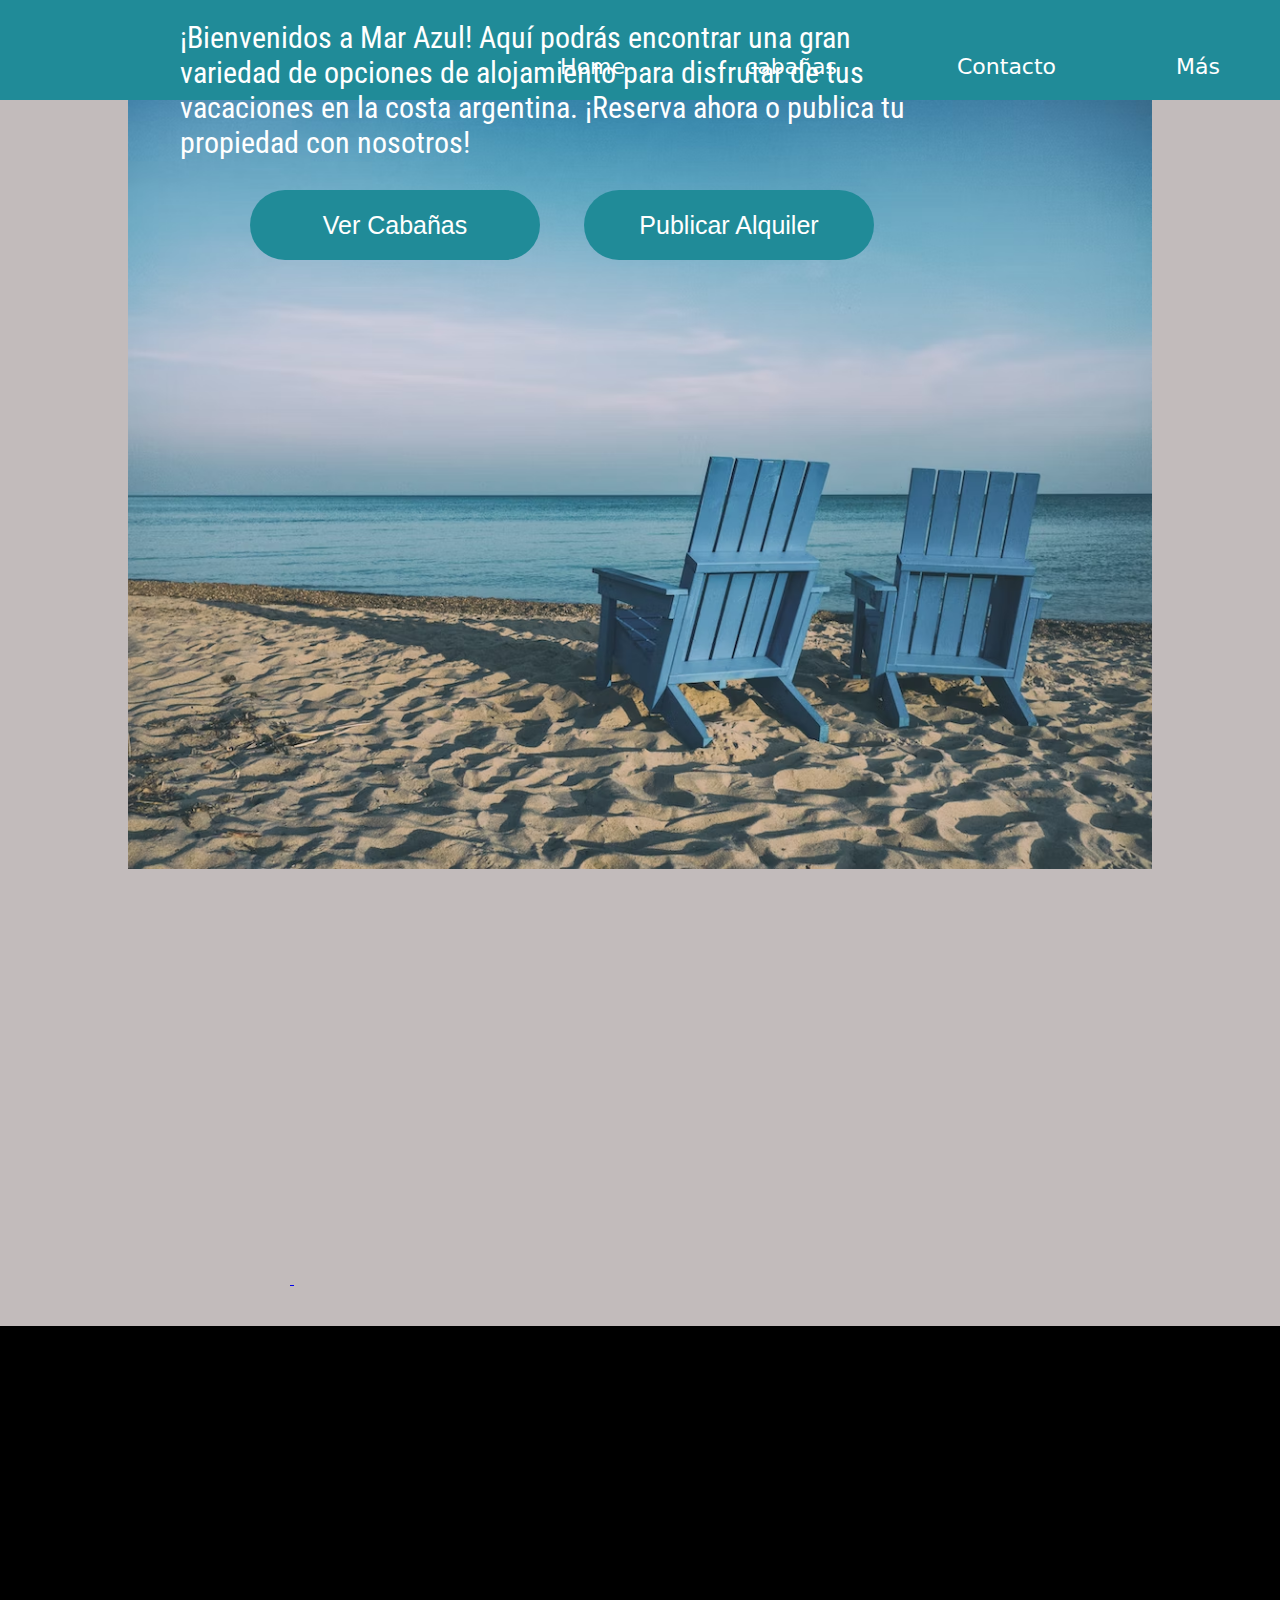
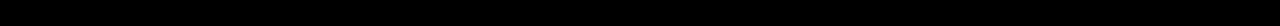
<file: root/page/index.html>
<!DOCTYPE html>
<html lang="en">
<head>
    <link rel="stylesheet" href="https://fonts.googleapis.com/css?family=Montserrat">
    <link href="https://fonts.googleapis.com/css2?family=Roboto+Condensed:wght@300;400;700&display=swap" rel="stylesheet">
    <link href="https://fonts.googleapis.com/css?family=Arimo&display=swap" rel="stylesheet">
    <meta charset="UTF-8">
    <meta http-equiv="X-UA-Compatible" content="IE=edge">
    <meta name="viewport" content="width=device-width, initial-scale=1.0">
    <link rel="stylesheet" href="../assest/css/navbar.css">
    <link rel="stylesheet" href="../assest/css/seccionPrincipal.css">
    <link rel="stylesheet" href="../assest/css/style.css">
    <title>Home</title>
</head>
<body>
    <div class="container">
        <ul>
            <li><a class="active" href="#home">Más</a></li>
            <li><a href="#news">Contacto</a></li>
            <li><a href="#VentaCabañas">cabañas</a></li>
            <li><a href="#about">Home</a></li>
        </ul>
        <img src="../assest/img/playaHome.avif" alt="">
        <h1 class = "tituloPlaya"> CABAÑAS DE MAR AZUL </h1>
        <p class="textoPlaya">¡Bienvenidos a Mar Azul! Aquí podrás encontrar una gran <br> variedad de opciones de alojamiento para disfrutar de tus <br> vacaciones en la costa argentina. ¡Reserva ahora o publica tu <br> propiedad con nosotros!</p>
        <a href="./VentaCabañas.html">
            <button class="botonCabañas">Ver Cabañas</button>
        </a>
        <a href="">
            <button class="botonCabañas2">Publicar Alquiler </button>
        </a>
        

        <div id="divFooter">
            <footer class="seccionFooter">
                <p>HOLA</p>
            </footer>
        </div>
    </div>
</body>
</html>
</file>
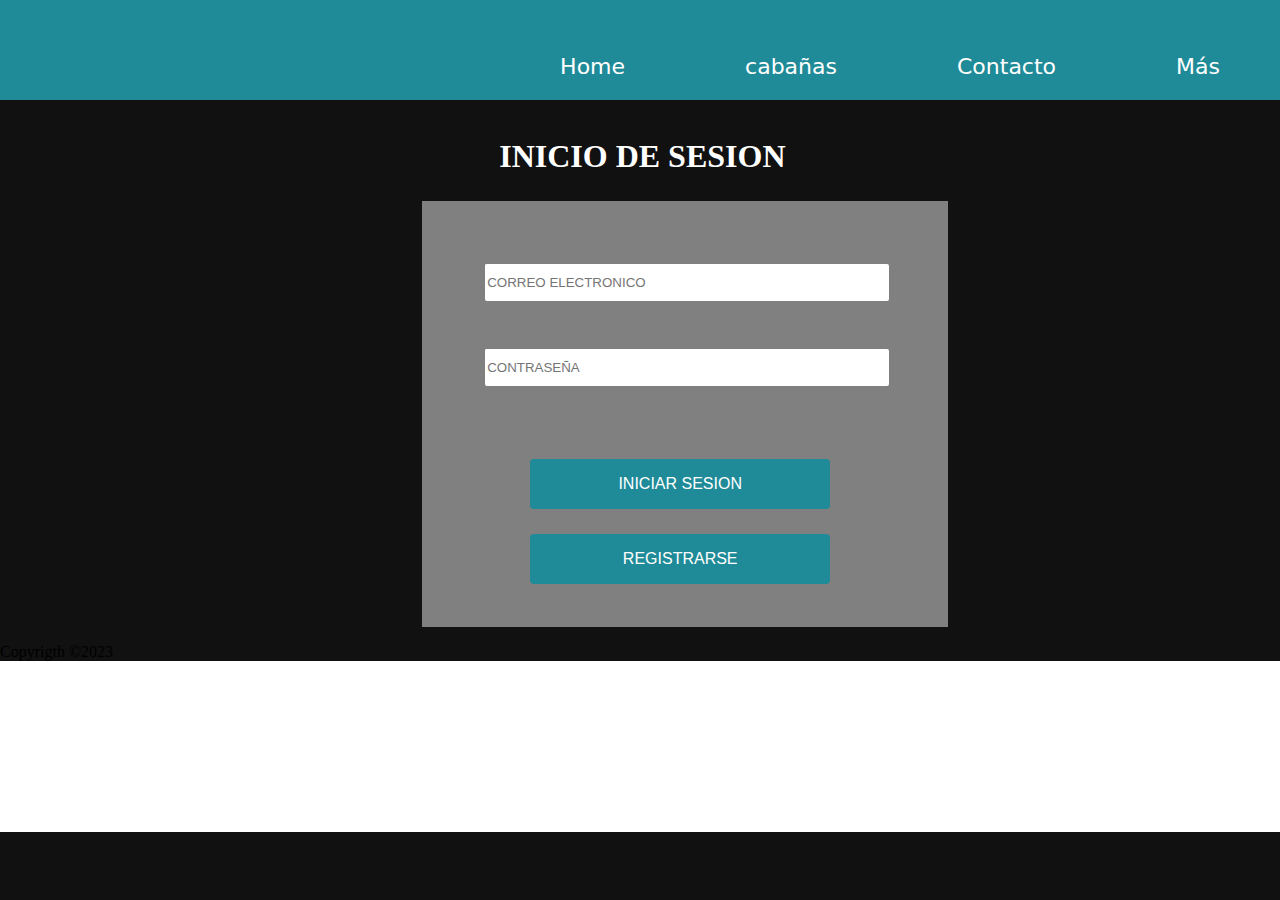
<file: root/page/InicioSesion.html>
<!DOCTYPE html>
<html lang="en">

<head>
    <link rel="stylesheet" href="https://fonts.googleapis.com/css?family=Montserrat">
    <meta charset="UTF-8">
    <meta http-equiv="X-UA-Compatible" content="IE=edge">
    <meta name="viewport" content="width=device-width, initial-scale=1.0">
    <link rel="stylesheet" href="../assest/css/stylesesion.css">
    <title>Home</title>
</head>

<body>
    <ul>
        <li><a class="active" href="#home">Más</a></li>
        <li><a href="#news">Contacto</a></li>
        <li><a href="#contact">cabañas</a></li>
        <li><a href="#about">Home</a></li>
    </ul>
    <h1>INICIO DE SESION</h1>

    

    <div class="cuerpoInicial">
        <div class="col-md-6">

            <input  type="text" required name="correo" class="form-control" id="inputName"
                placeholder="CORREO ELECTRONICO" />

        </div>
        <div class="col-md-6">

            <input  type="text" required name="Contraseña" class="form-control" id="inputName"
                placeholder="CONTRASEÑA" />
        </div>

        <div class="col-12">
            <button  type="submit" class="btn btn-primary">INICIAR SESION</button>
        </div>
        <div class="col-12">
            <button  type="submit" class="btn btn-primary">REGISTRARSE</button>
        </div>
    </div>
    <div id="cuerpoFooter">
        <footer id="footer">
            
            <p id="textoFooter">Copyrigth ©2023</p>
            
        </footer>
    </div>
    
</body>

</html>
</file>
<file: root/assest/css/navbar.css>
ul {
    list-style-type: none;
    margin-top: 0;
    margin-bottom: 0;
    padding: 0;
    overflow: hidden;
    background-color: #208b98;
    height: 100px;
    width: 100;
    
  }
  
  li {
    float: right;
    margin-top: 38px;
  }
  
  li a {
    display: block;
    color: white;
    font-size: 22px;
    font-family: system-ui, -apple-system, BlinkMacSystemFont, 'Segoe UI', Roboto, Oxygen, Ubuntu, Cantarell, 'Open Sans', 'Helvetica Neue', sans-serif;
    text-align: center;
    padding: 16px 60px;
    text-decoration: none;
  }
    
  li a:hover {
    background-color: #30737b;
  }
</file>
<file: root/assest/css/seccionPrincipal.css>
body{
  margin: 0;
  padding: 0;
  background-color: #c2bbbb;
}

img{
    display: block;
    max-width: 100%;
    width: 80%;
    height: 30%;
    margin: 0 auto;
    
  }

.tituloPlaya {
    font-size: 80px;
    padding: 0;
    position: relative;
    color: white;
    text-shadow: 1px 1px 0 #999;
    transform: translate(-13.2%, -1075%);
    text-align: center;
    font-family: 'Roboto Condensed', sans-serif;
}

.textoPlaya{
    font-size: 30px;
    padding: 0;
    position: relative;
    color: white;
    transform: translate(16%, -750%);
    text-align: left;
    font-family: 'Roboto Condensed', sans-serif;
    width: 60%;
    margin-left: 4.5%;
}

.botonCabañas{

  border-radius: 50px; /* ajusta el valor para hacer más o menos redondeado */
  position: relative;
  background-color: #208b98;
  font-size: 25px;
  color: white;
  left: 250px;
  cursor: pointer;
  bottom: 1050px;
  width: 290px;
  height: 70px;
  padding: 10px 20px;
  border: none;
}

.botonCabañas2{

  border-radius: 50px; /* ajusta el valor para hacer más o menos redondeado */
  position: relative;
  background-color: #208b98;
  font-size: 25px;
  color: white;
  cursor: pointer;
  left: 290px;
  bottom: 1050px;
  width: 290px;
  height: 70px;
  padding: 10px 20px;
  border: none;
}
</file>
<file: root/assest/css/style.css>
.seccionFooter{
    width: 100%;
    height: 300px;
    background-color: black;
}

#divFooter{
    height: 30%;
    width: 100%;
}
</file>
<file: root/assest/css/stylesesion.css>
ul {
  list-style-type: none;
  margin-top: 0;
  padding: 0;
  overflow: hidden;
  background-color: #208b98;
  height: 100px;
  border: 0;
}

li {
  float: right;
  margin-top: 38px;
}

li a {
  display: block;
  color: white;
  font-size: 22px;
  font-family: system-ui, -apple-system, BlinkMacSystemFont, 'Segoe UI', Roboto, Oxygen, Ubuntu, Cantarell, 'Open Sans', 'Helvetica Neue', sans-serif;
  text-align: center;
  padding: 16px 60px;
  text-decoration: none;
}

li a:hover {
  background-color: #111;
}

body {
  margin: 0;
  background: #111;
}


.cuerpoInicial {
  height: 400px;
  width: 500px;
  background-color: grey;
  margin-left: 33%;
  margin-top: 2%;
  padding: 1%;

}



h1 {
  margin-left: 39%;
  margin-top: 3%;
  color: white;
}

.col-md-6 {

  margin-top: 10%;
  margin: 10%;
  width: 400px;
  height: 35px;
  background-color: white;
  border: 0;
  border-radius: 2px;
}

input {
  height: 100%;
  width: 100%;
  border-radius: 2px;
  border: 0;
}

.col-12 {
  padding-top: 5%;
  margin-left: 19%;
  width: 300px;
  height: 50px;
}

button {
  height: 100%;
  width: 100%;
  background-color: #208b98;
  border: 0;
  border-radius: 4px;
  font-size: medium;
  color: white;
}

/*codigo footer*/

#footer {
  height: 100%;
  width: 100%;
  background-color: white;
}

#cuerpoFooter {
  width: 100%;
  height: 21vh;
}

#textoFooter {

  background-color: #111;
}
</file>
